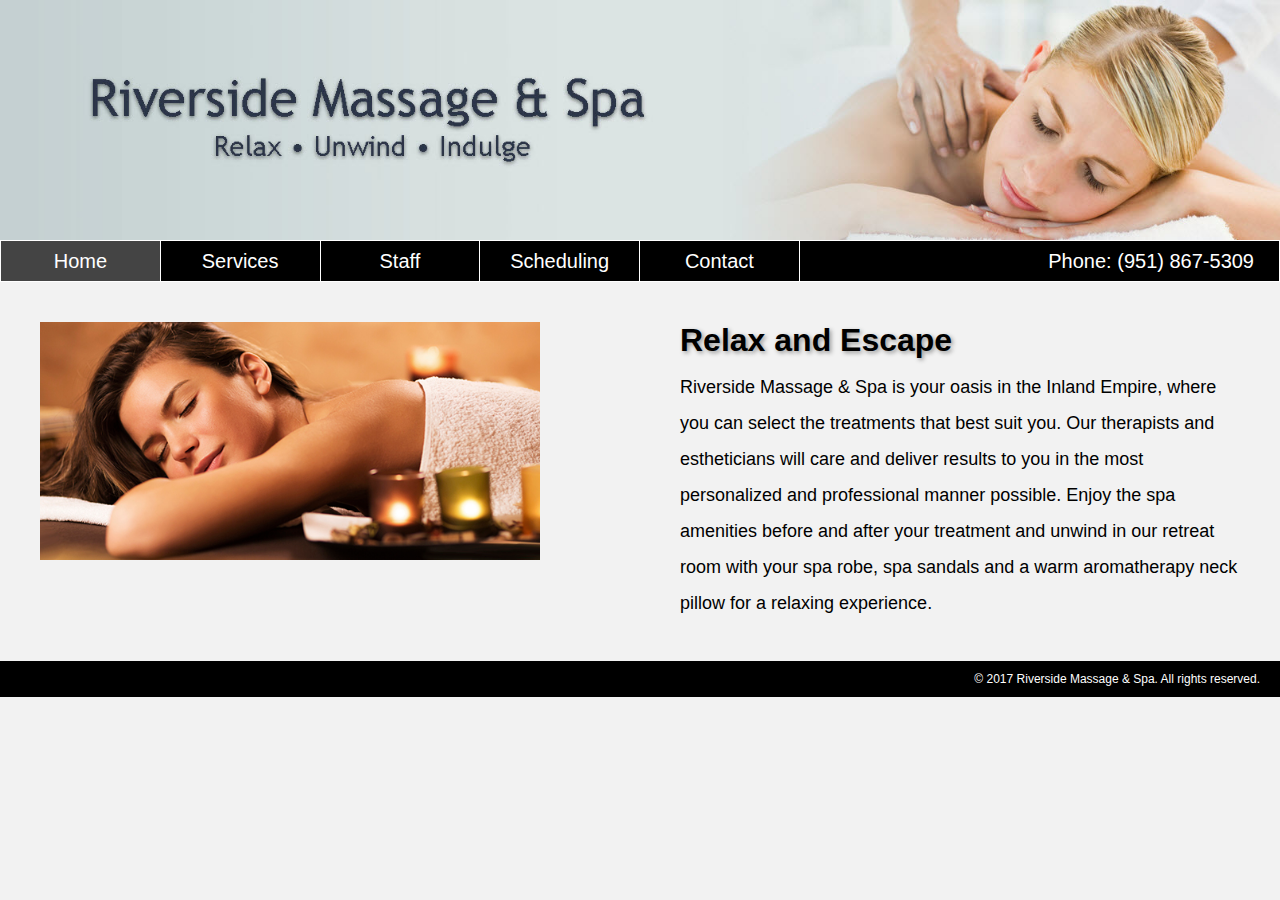
<file: index.html>
<!DOCTYPE html>
<html lang="en">
	<head>
		<meta charset="utf-8">
		<meta name="viewport" content="width=device-width, initial-scale=1">
		
		<title>Riverside Massage &amp; Spa</title>
		
		<link href="css/myStyles.css" rel="stylesheet">
	</head>
	
	<body>
		<header>
			<img src="images/riverside-massage-and-spa-masthead.jpg" alt="Riverside Massage & Spa" id="masthead">
		</header>
		<nav>
			<div class="navButton active"><a href="index.html">Home</a></div>
			<div class="navButton"><a href="services.html">Services</a></div>
			<div class="navButton"><a href="staff.html">Staff</a></div>
			<div class="navButton"><a href="scheduling.html">Scheduling</a></div>
			<div class="navButton"><a href="contact.html">Contact</a></div>
			<div class="navPhone">Phone: (951) 867-5309</div>
		</nav>
		<main class="clearfix">
			<div id="colLeft">
				<img src="images/spa-landing-page-teaser.jpg" alt="Woman getting massage">
			</div>
			<div id="colRight">
				<h1>Relax and Escape</h1>
				<p>Riverside Massage &amp; Spa is your oasis in the Inland Empire, where you can select the treatments that best suit you. Our therapists and estheticians will care and deliver results to you in the most personalized and professional manner possible. Enjoy the spa amenities before and after your treatment and unwind in our retreat room with your spa robe, spa sandals and a warm aromatherapy neck pillow for a relaxing experience.</p>
			</div>
		</main>
		<footer class="clearfix">
			<p>&copy; 2017 Riverside Massage &amp; Spa. All rights reserved.</p>
		</footer>
	</body>
</html>
</file>
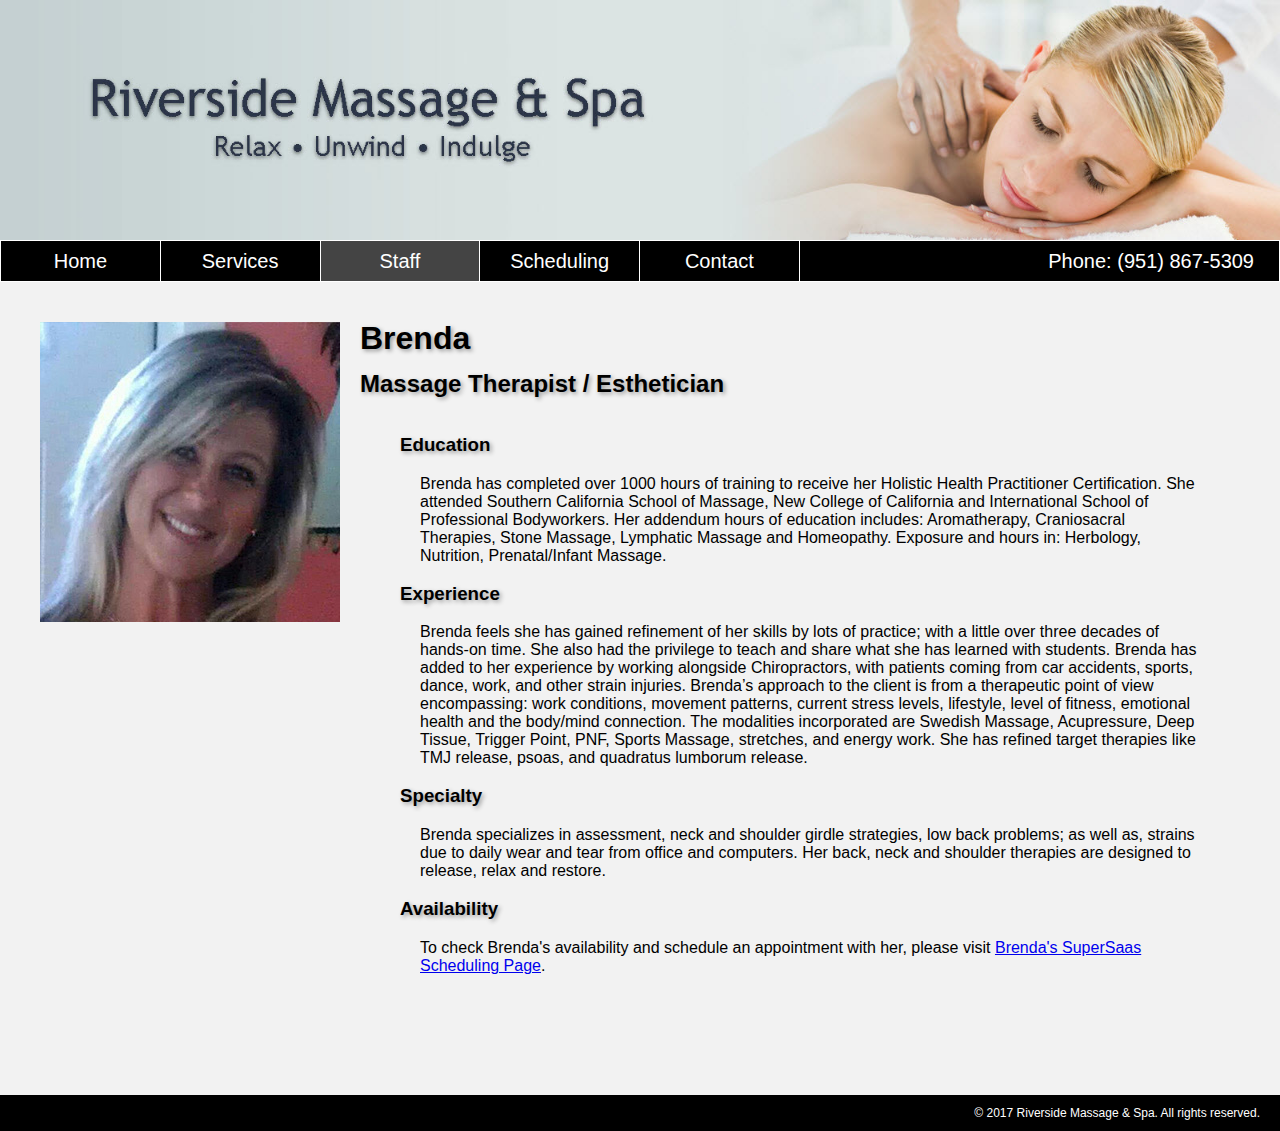
<file: brenda.html>
<!DOCTYPE html>
<html lang="en">
	<head>
		<meta charset="utf-8">
		<meta name="viewport" content="width=device-width, initial-scale=1">
		
		<title>Riverside Massage &amp; Spa Staff - Brenda</title>
		
		<link href="css/myStyles.css" rel="stylesheet">
	</head>
	
	<body>
		<header>
			<img src="images/riverside-massage-and-spa-masthead.jpg" alt="Riverside Massage & Spa" id="masthead">
		</header>
		<nav>
			<div class="navButton"><a href="index.html">Home</a></div>
			<div class="navButton"><a href="services.html">Services</a></div>
			<div class="navButton active"><a href="staff.html">Staff</a></div>
			<div class="navButton"><a href="scheduling.html">Scheduling</a></div>
			<div class="navButton"><a href="contact.html">Contact</a></div>
			<div class="navPhone">Phone: (951) 867-5309</div>
		</nav>
		<main class="clearfix bio">
			<img src="images/brenda.jpg" alt="brenda">
			<h1>Brenda</h1><br>
			<h2>Massage Therapist / Esthetician</h2>
			<div id="bioSections">
				<div class="section">
					<h3>Education</h3>
					<p>Brenda has completed over 1000 hours of training to receive her Holistic Health Practitioner Certification.  She attended Southern California School of Massage, New College of California and International School of Professional  Bodyworkers. Her addendum hours of education includes: Aromatherapy, Craniosacral Therapies, Stone Massage, Lymphatic Massage and Homeopathy. Exposure and hours in: Herbology, Nutrition, Prenatal/Infant Massage.</p>
				
					<h3>Experience</h3>
					<p>Brenda feels she has gained refinement of her skills by lots of practice; with a little over three decades of hands-on time. She also had the privilege to teach and share what she has learned with students. Brenda has added to her experience by working alongside Chiropractors, with patients coming from car accidents, sports, dance, work, and other strain injuries. Brenda’s approach to the client is from a therapeutic point of view encompassing: work conditions, movement patterns, current stress levels, lifestyle, level of fitness, emotional health and the body/mind connection. The modalities incorporated are Swedish Massage, Acupressure, Deep Tissue, Trigger Point, PNF, Sports Massage, stretches, and energy work. She has refined target therapies like TMJ release, psoas, and quadratus lumborum release.</p>
					
					<h3>Specialty</h3>
					<p>Brenda specializes in assessment, neck and shoulder girdle strategies, low back problems; as well as, strains due to daily wear and tear from office and computers. Her back, neck and shoulder therapies are designed to release, relax and restore.</p>
					
					<h3>Availability</h3>
					<p>To check Brenda's availability and schedule an appointment with her, please visit <a href="http://www.supersaas.com/schedule/Riverside-Massage-and-Spa/Brenda">Brenda's SuperSaas Scheduling Page</a>.
				</div>
			</div>
		</main>
		<footer class="clearfix">
			<p>&copy; 2017 Riverside Massage &amp; Spa. All rights reserved.</p>
		</footer>
	</body>
</html>
</file>
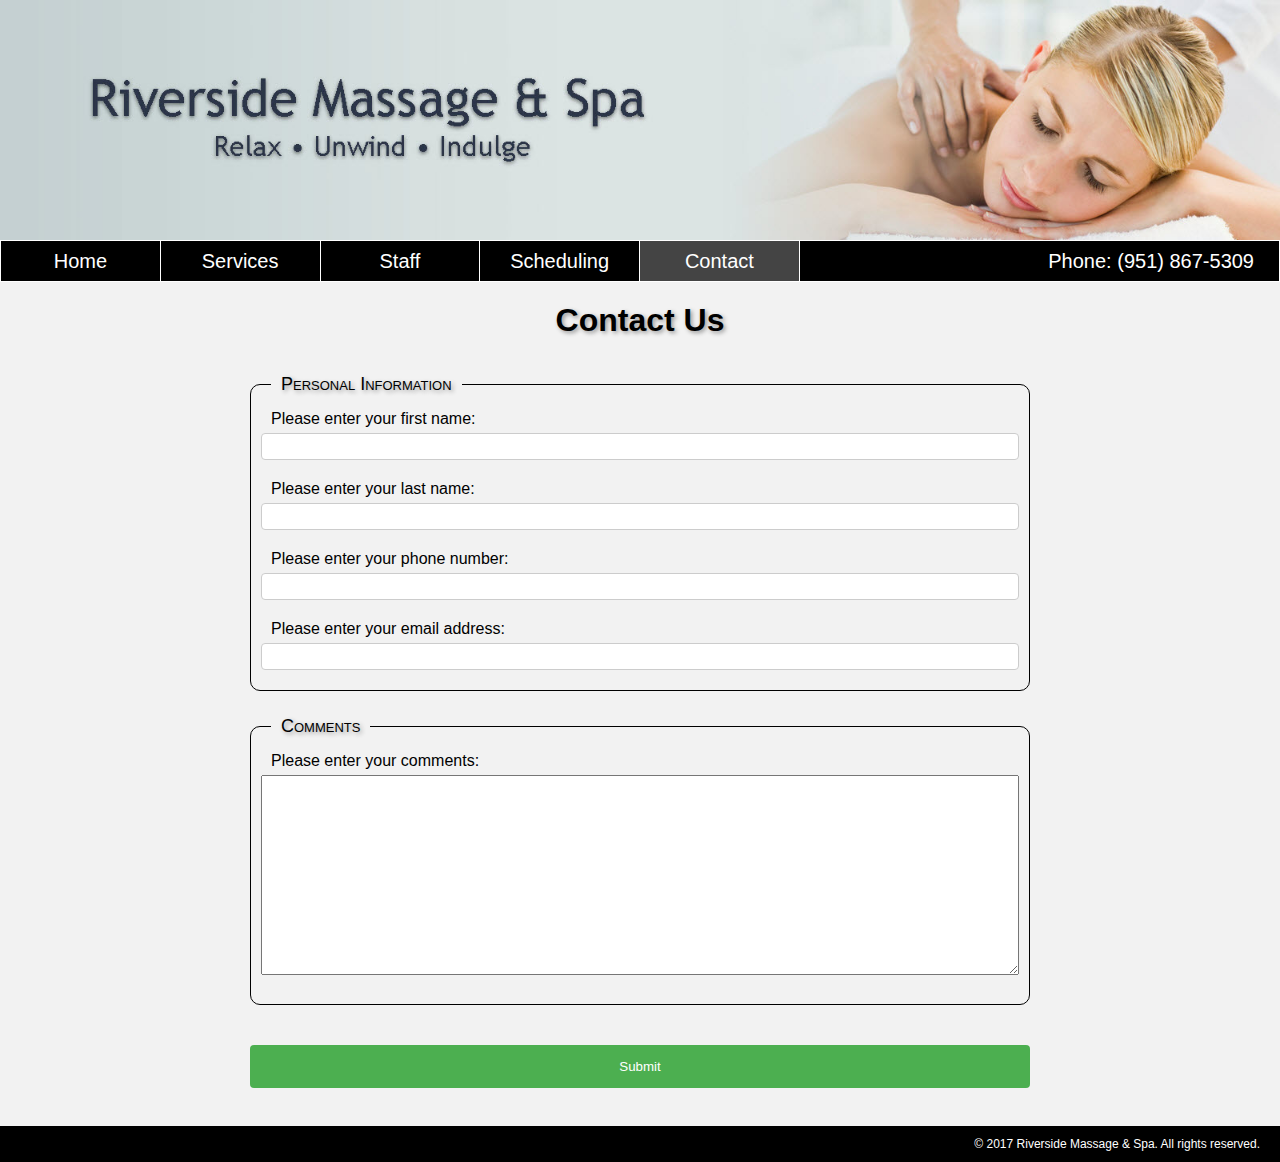
<file: contact.html>
<!DOCTYPE html>
<html lang="en">
	<head>
		<meta charset="utf-8">
		<meta name="viewport" content="width=device-width, initial-scale=1">
		
		<title>Riverside Massage &amp; Spa Contact Form</title>
		
		<link href="css/myStyles.css" rel="stylesheet">
	</head>
	
	<body>
		<header>
			<img src="images/riverside-massage-and-spa-masthead.jpg" alt="Riverside Massage & Spa" id="masthead">
		</header>
		<nav>
			<div class="navButton"><a href="index.html">Home</a></div>
			<div class="navButton"><a href="services.html">Services</a></div>
			<div class="navButton"><a href="staff.html">Staff</a></div>
			<div class="navButton"><a href="scheduling.html">Scheduling</a></div>
			<div class="navButton active"><a href="contact.html">Contact</a></div>
			<div class="navPhone">Phone: (951) 867-5309</div>
		</nav>
		<main class="clearfix contact">
			<div class="formContact">
				<h1>Contact Us</h1>
				<form action="index.html" method="post"> 
					<fieldset>
						<legend>Personal Information</legend>
					
						<label for="firstName">Please enter your first name:</label>
						<input type="text" id="firstName" name="firstName" required>
						
						<label for="lastName">Please enter your last name:</label>
						<input type="text" id="lastName" name="lastName" required>
						
						<label for="phone">Please enter your phone number:</label>
						<input type="tel" id="phone" name="phone" required>
						
						<label for="email">Please enter your email address:</label>
						<input type="email" id="email" name="email" required>
					</fieldset>
					
					<fieldset>
						<legend>Comments</legend>
					
						<label for="comments">Please enter your comments:</label>
						<textarea id="comments" name="comments" required></textarea>
					</fieldset>
					
					<input type="submit" value="Submit">
					
				</form>
			</div>
		</main>
		<footer class="clearfix">
			<p>&copy; 2017 Riverside Massage &amp; Spa. All rights reserved.</p>
		</footer>
	</body>
</html>
</file>
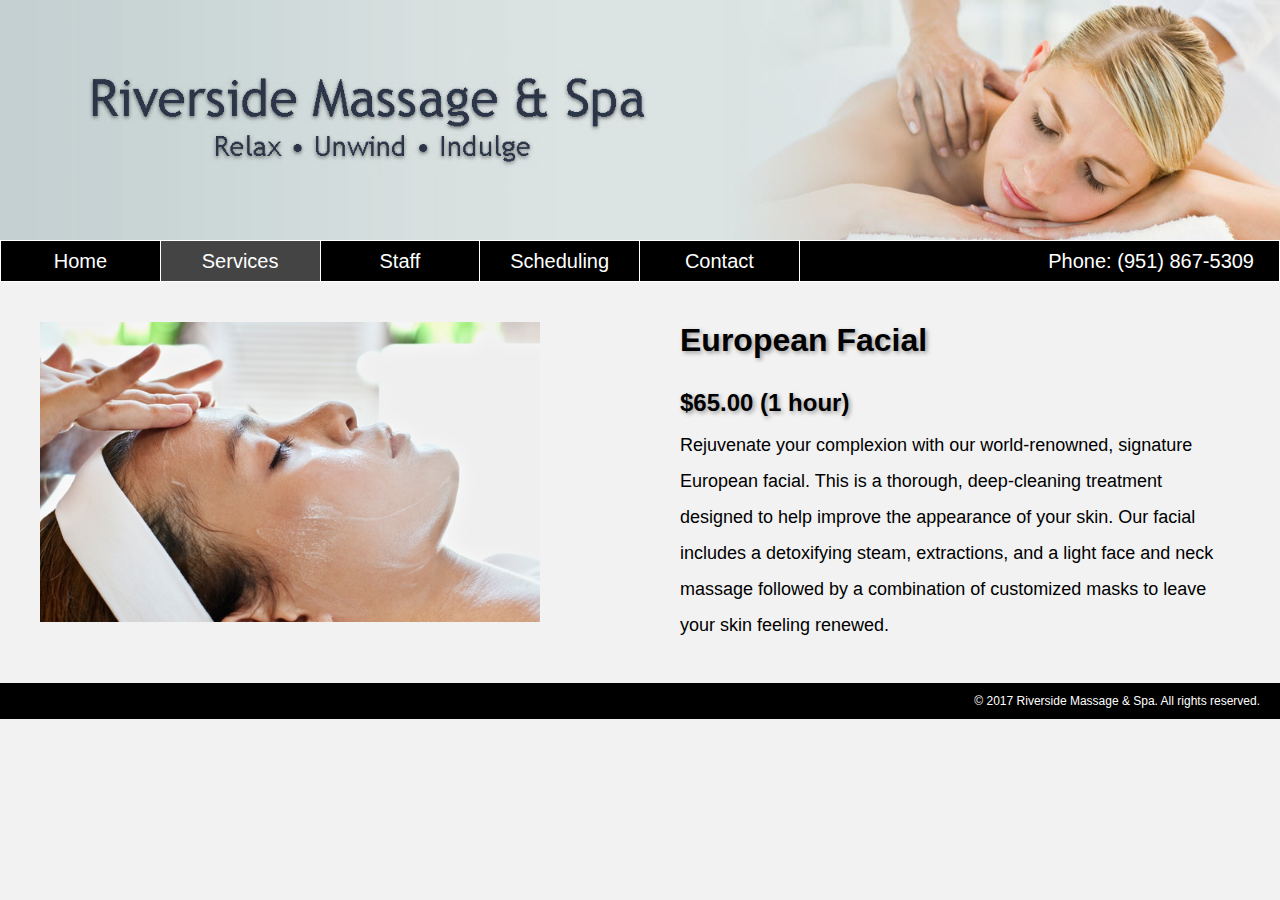
<file: facial.html>
<!DOCTYPE html>
<html lang="en">
	<head>
		<meta charset="utf-8">
		<meta name="viewport" content="width=device-width, initial-scale=1">
		
		<title>Riverside Massage &amp; Spa European Facial</title>
		
		<link href="css/myStyles.css" rel="stylesheet">
	</head>
	
	<body>
		<header>
			<img src="images/riverside-massage-and-spa-masthead.jpg" alt="Riverside Massage & Spa" id="masthead">
		</header>
		<nav>
			<div class="navButton"><a href="index.html">Home</a></div>
			<div class="navButton active"><a href="services.html">Services</a></div>
			<div class="navButton"><a href="staff.html">Staff</a></div>
			<div class="navButton"><a href="scheduling.html">Scheduling</a></div>
			<div class="navButton"><a href="contact.html">Contact</a></div>
			<div class="navPhone">Phone: (951) 867-5309</div>
		</nav>
		<main class="clearfix">
			<div id="colLeft">
				<img src="images/european-facial.jpg" alt="European Facial">
			</div>
			<div id="colRight">
				<h1>European Facial</h1>
				<h2>$65.00 (1 hour)</h2>
				<p>Rejuvenate your complexion with our world-renowned, signature European facial. This is a thorough, deep-cleaning treatment designed to help improve the appearance of your skin. Our facial includes a detoxifying steam, extractions, and a light face and neck massage followed by a combination of customized masks to leave your skin feeling renewed.</p>
			</div>
		</main>
		<footer class="clearfix">
			<p>&copy; 2017 Riverside Massage &amp; Spa. All rights reserved.</p>
		</footer>
	</body>
</html>
</file>
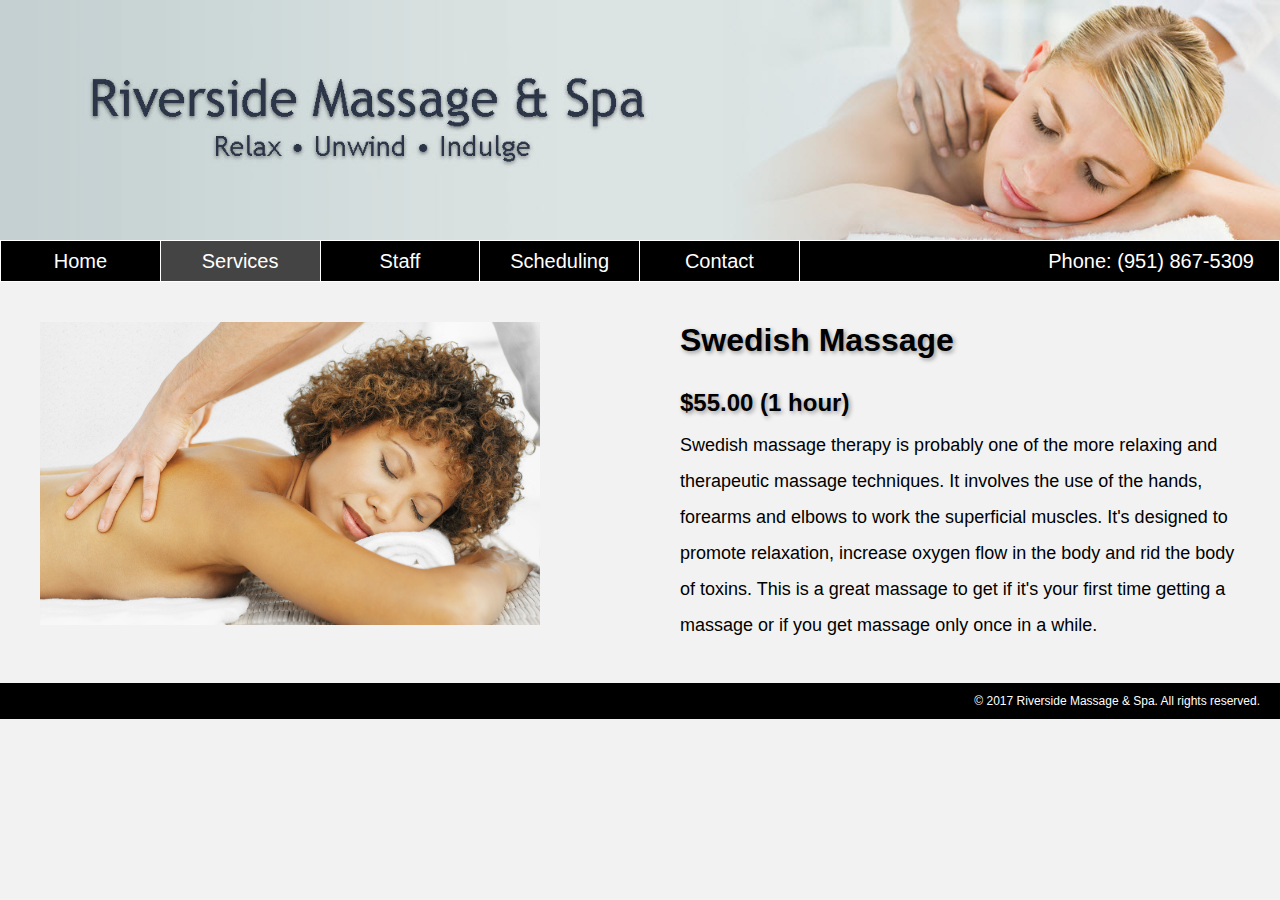
<file: massage.html>
<!DOCTYPE html>
<html lang="en">
	<head>
		<meta charset="utf-8">
		<meta name="viewport" content="width=device-width, initial-scale=1">
		
		<title>Riverside Massage &amp; Spa Swedish Massage</title>
		
		<link href="css/myStyles.css" rel="stylesheet">
	</head>
	
	<body>
		<header>
			<img src="images/riverside-massage-and-spa-masthead.jpg" alt="Riverside Massage & Spa" id="masthead">
		</header>
		<nav>
			<div class="navButton"><a href="index.html">Home</a></div>
			<div class="navButton active"><a href="services.html">Services</a></div>
			<div class="navButton"><a href="staff.html">Staff</a></div>
			<div class="navButton"><a href="scheduling.html">Scheduling</a></div>
			<div class="navButton"><a href="contact.html">Contact</a></div>
			<div class="navPhone">Phone: (951) 867-5309</div>
		</nav>
		<main class="clearfix">
			<div id="colLeft">
				<img src="images/swedish-massage.jpg" alt="Swedish Massage">
			</div>
			<div id="colRight">
				<h1>Swedish Massage</h1>
				<h2>$55.00 (1 hour)</h2>
				<p>Swedish massage therapy is probably one of the more relaxing and therapeutic massage techniques. It involves the use of the hands, forearms and elbows to work the superficial muscles. It's designed to promote relaxation, increase oxygen flow in the body and rid the body of toxins. This is a great massage to get if it's your first time getting a massage or if you get massage only once in a while.</p>
			</div>
		</main>
		<footer class="clearfix">
			<p>&copy; 2017 Riverside Massage &amp; Spa. All rights reserved.</p>
		</footer>
	</body>
</html>
</file>
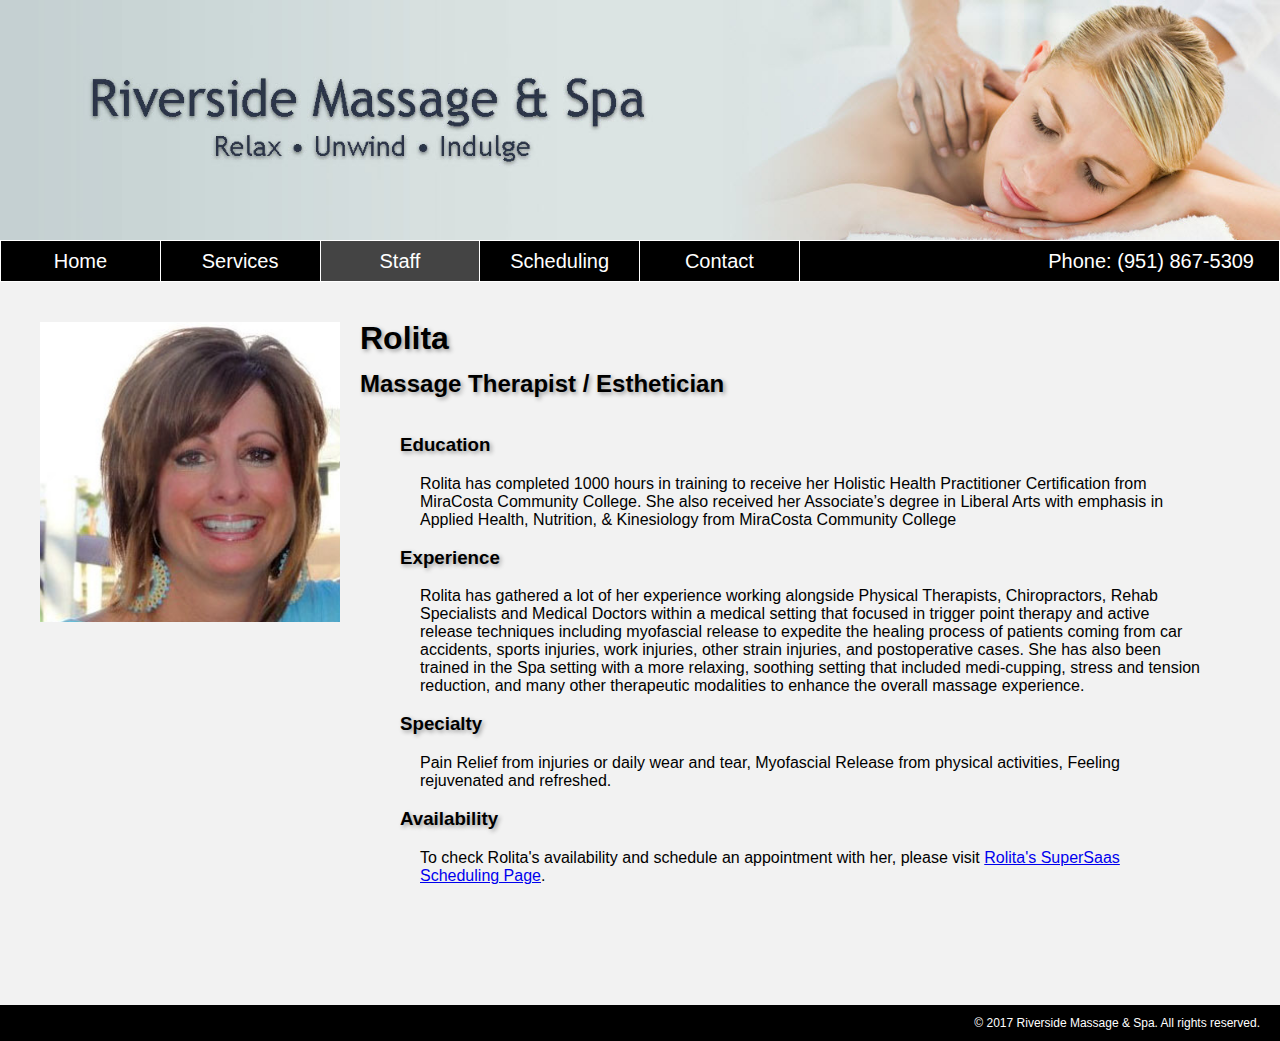
<file: rolita.html>
<!DOCTYPE html>
<html lang="en">
	<head>
		<meta charset="utf-8">
		<meta name="viewport" content="width=device-width, initial-scale=1">
		
		<title>Riverside Massage &amp; Spa Staff - Rolita</title>
		
		<link href="css/myStyles.css" rel="stylesheet">
	</head>
	
	<body>
		<header>
			<img src="images/riverside-massage-and-spa-masthead.jpg" alt="Riverside Massage & Spa" id="masthead">
		</header>
		<nav>
			<div class="navButton"><a href="index.html">Home</a></div>
			<div class="navButton"><a href="services.html">Services</a></div>
			<div class="navButton active"><a href="staff.html">Staff</a></div>
			<div class="navButton"><a href="scheduling.html">Scheduling</a></div>
			<div class="navButton"><a href="contact.html">Contact</a></div>
			<div class="navPhone">Phone: (951) 867-5309</div>
		</nav>
		<main class="clearfix bio">
			<img src="images/rolita.jpg" alt="Rolita">
			<h1>Rolita</h1><br>
			<h2>Massage Therapist / Esthetician</h2>
			<div id="bioSections">
				<div class="section">
					<h3>Education</h3>
					<p>Rolita has completed 1000 hours in training to receive her Holistic Health Practitioner Certification from MiraCosta Community College.  She also received her Associate’s degree in Liberal Arts with emphasis in Applied Health, Nutrition, &amp; Kinesiology from MiraCosta Community College</p>
				
					<h3>Experience</h3>
					<p>Rolita has gathered a lot of her experience working alongside Physical Therapists, Chiropractors, Rehab Specialists and Medical Doctors within a medical setting that focused in trigger point therapy and active release techniques including myofascial release to expedite the healing process of patients coming from car accidents, sports injuries, work injuries, other strain injuries, and postoperative cases. She has also been trained in the Spa setting with a more relaxing, soothing setting that included medi-cupping, stress and tension reduction, and many other therapeutic modalities to enhance the overall massage experience.</p>
					
					<h3>Specialty</h3>
					<p>Pain Relief from injuries or daily wear and tear, Myofascial Release from physical activities, Feeling rejuvenated and refreshed.</p>
					
					<h3>Availability</h3>
					<p>To check Rolita's availability and schedule an appointment with her, please visit <a href="http://www.supersaas.com/schedule/Riverside-Massage-and-Spa/Rolita">Rolita's SuperSaas Scheduling Page</a>.
				</div>
			</div>
		</main>
		<footer class="clearfix">
			<p>&copy; 2017 Riverside Massage &amp; Spa. All rights reserved.</p>
		</footer>
	</body>
</html>
</file>
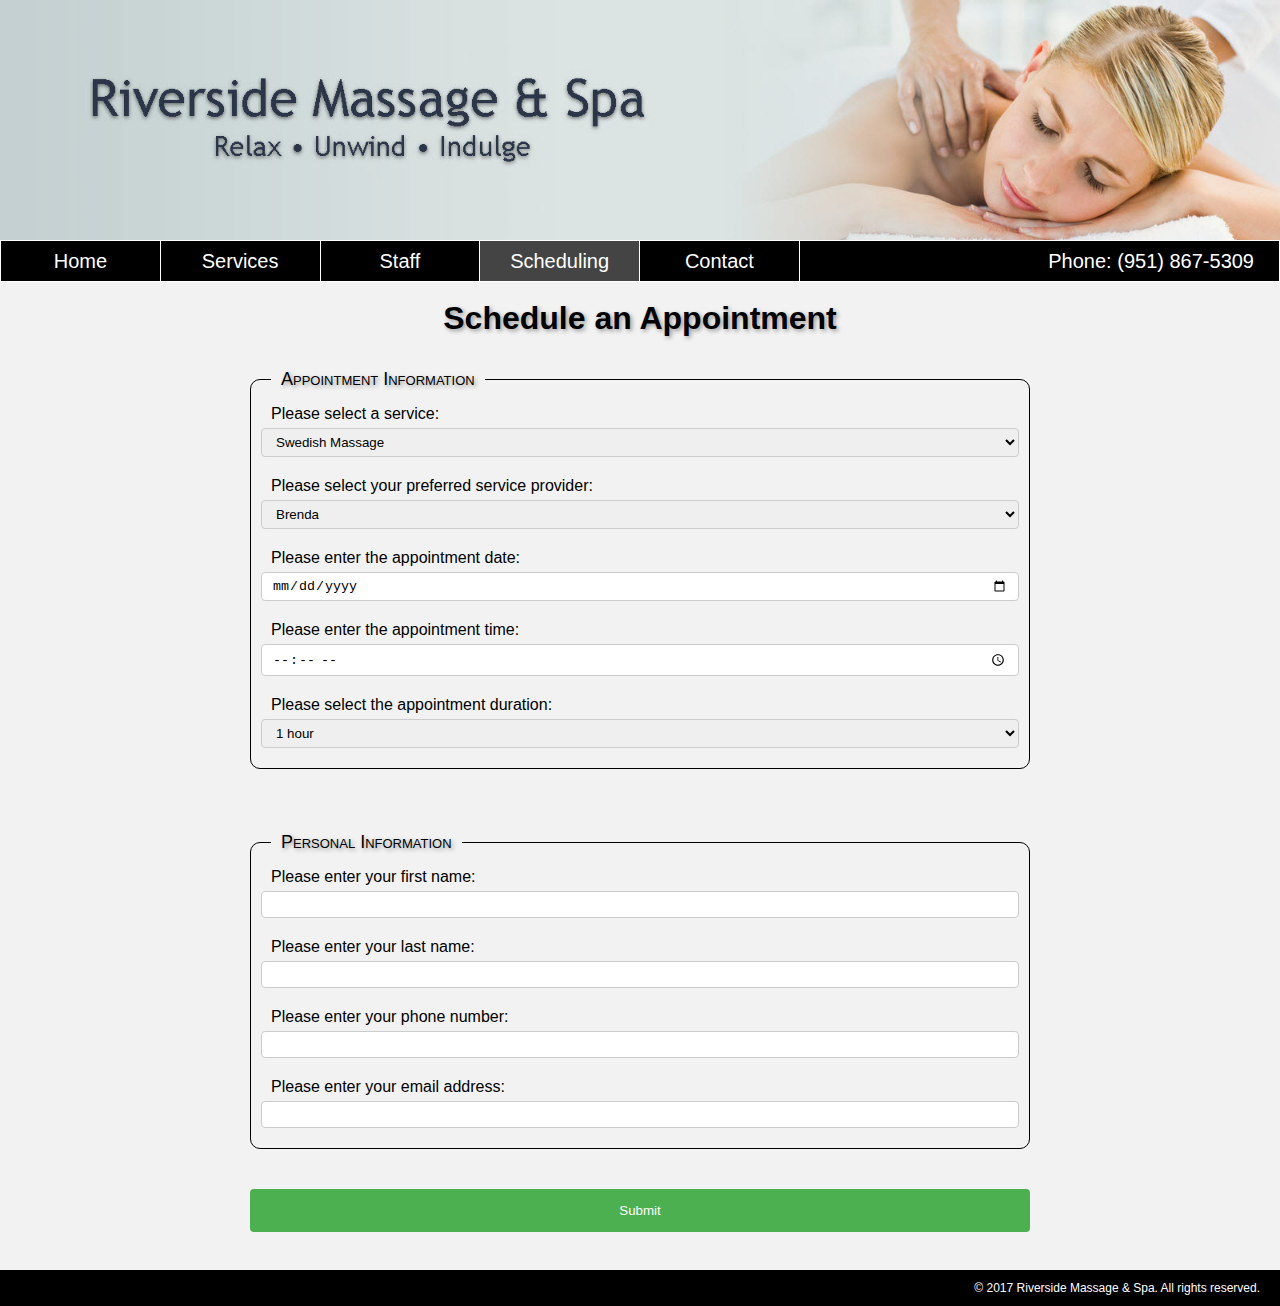
<file: scheduling.html>
<!DOCTYPE html>
<html lang="en">
	<head>
		<meta charset="utf-8">
		<meta name="viewport" content="width=device-width, initial-scale=1">
		
		<title>Riverside Massage &amp; Spa Schedule an Appointment</title>
		
		<link href="css/myStyles.css" rel="stylesheet">
	</head>
	
	<body>
		<header>
			<img src="images/riverside-massage-and-spa-masthead.jpg" alt="Riverside Massage & Spa" id="masthead">
		</header>
		<nav>
			<div class="navButton"><a href="index.html">Home</a></div>
			<div class="navButton"><a href="services.html">Services</a></div>
			<div class="navButton"><a href="staff.html">Staff</a></div>
			<div class="navButton active"><a href="scheduling.html">Scheduling</a></div>
			<div class="navButton"><a href="contact.html">Contact</a></div>
			<div class="navPhone">Phone: (951) 867-5309</div>
		</nav>
		<main class="clearfix schedule">
			<div class="formScheduling">
				<h1>Schedule an Appointment</h1>
				<form action="index.html" method="post"> 
					<fieldset>
						<legend>Appointment Information</legend>
					
						<label for="service">Please select a service:</label>
						<select id="service" name="service">
							<option value="massage">Swedish Massage</option>
							<option value="facial">European Facial</option>
							<option value="both">Massage and Facial</option>
						</select>
						
						<label for="staff">Please select your preferred service provider:</label>
						<select id="staff" name="staff">
							<option value="massage">Brenda</option>
							<option value="facial">Rolita</option>
							<option value="both">No Prefference</option>
						</select>
						
						<label for="apptDate">Please enter the appointment date:</label>
						<input type="date" id="apptDate" name="apptDate" required>
						
						<label for="apptTime">Please enter the appointment time:</label>
						<input type="time" id="apptTime" name="apptTime" required>
						
						<label for="length">Please select the appointment duration:</label>
						<select id="length" name="length">
							<option value="hours1">1 hour</option>
							<option value="hours2">2 hours</option>
						</select>
					</fieldset>
					
					<p>&nbsp;</p>
					
					<fieldset>
						<legend>Personal Information</legend>
					
						<label for="firstName">Please enter your first name:</label>
						<input type="text" id="firstName" name="firstName" required>
						
						<label for="lastName">Please enter your last name:</label>
						<input type="text" id="lastName" name="lastName" required>
						
						<label for="phone">Please enter your phone number:</label>
						<input type="tel" id="phone" name="phone" required>
						
						<label for="email">Please enter your email address:</label>
						<input type="email" id="email" name="email" required>
					</fieldset>
					
					<input type="submit" value="Submit">
					
				</form>
			</div>
		</main>
		<footer class="clearfix">
			<p>&copy; 2017 Riverside Massage &amp; Spa. All rights reserved.</p>
		</footer>
	</body>
</html>
</file>
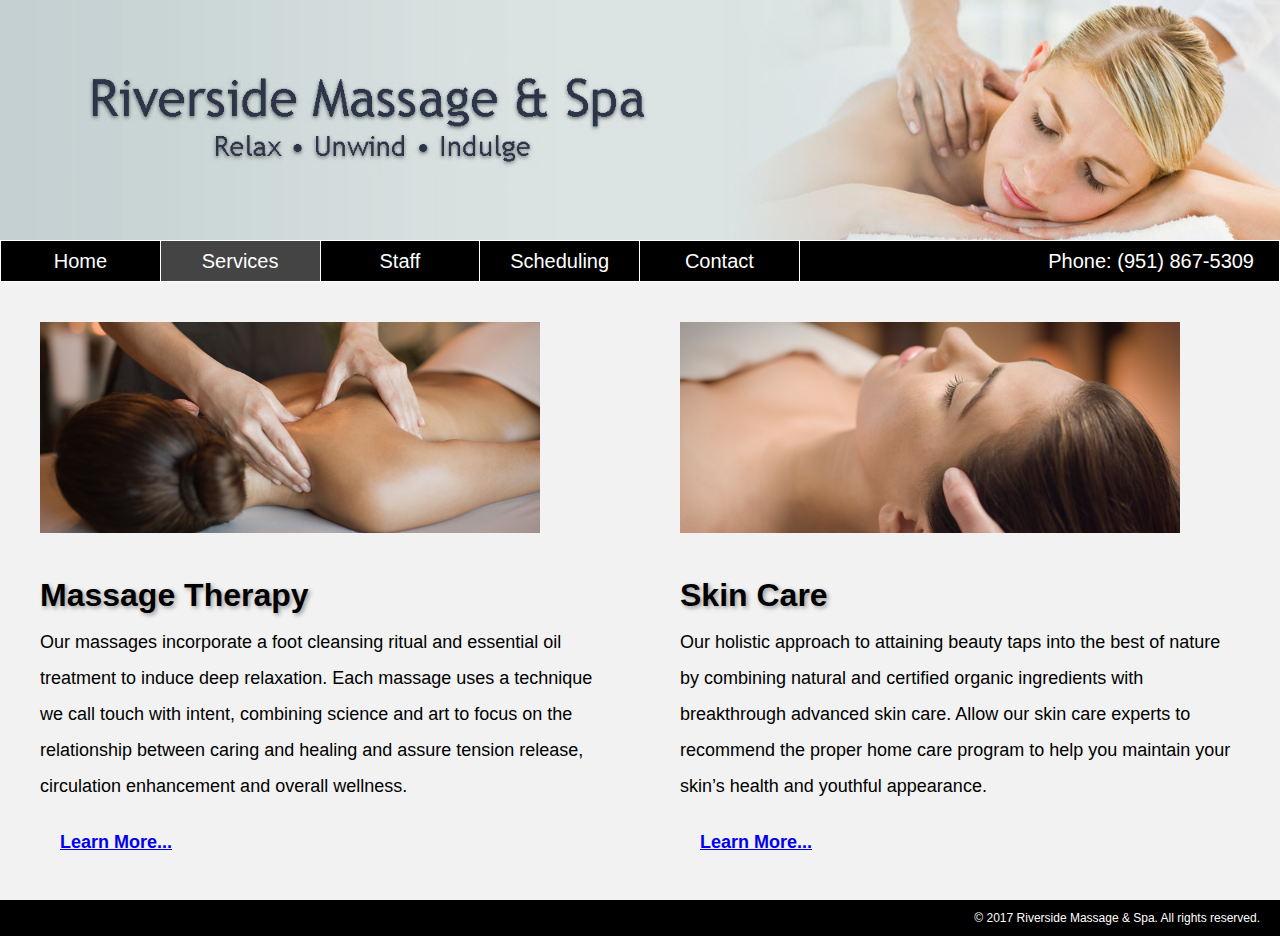
<file: services.html>
<!DOCTYPE html>
<html lang="en">
	<head>
		<meta charset="utf-8">
		<meta name="viewport" content="width=device-width, initial-scale=1">
		
		<title>Riverside Massage &amp; Spa Services</title>
		
		<link href="css/myStyles.css" rel="stylesheet">
	</head>
	
	<body>
		<header>
			<img src="images/riverside-massage-and-spa-masthead.jpg" alt="Riverside Massage & Spa" id="masthead">
		</header>
		<nav>
			<div class="navButton"><a href="index.html">Home</a></div>
			<div class="navButton active"><a href="services.html">Services</a></div>
			<div class="navButton"><a href="staff.html">Staff</a></div>
			<div class="navButton"><a href="scheduling.html">Scheduling</a></div>
			<div class="navButton"><a href="contact.html">Contact</a></div>
			<div class="navPhone">Phone: (951) 867-5309</div>
		</nav>
		<main class="clearfix">
			<div id="colLeft" class="services">
				<img src="images/MassageHeader.jpg" alt="Massage Therapy">
				<h1>Massage Therapy</h1>
				<p>Our massages incorporate a foot cleansing ritual and essential oil treatment to induce deep relaxation. Each massage uses a technique we call touch with intent, combining science and art to focus on the relationship between caring and healing and assure tension release, circulation enhancement and overall wellness.</p>
				<p class="learnMore"><a href="massage.html">Learn More...</a></p>
			</div>
			<div id="colRight" class="services">
				<img src="images/SkinTreatHeader.jpg" alt="Skin Care">
				<h1>Skin Care</h1>
				<p>Our holistic approach to attaining beauty taps into the best of nature by combining natural and certified organic ingredients with breakthrough advanced skin care. Allow our skin care experts to recommend the proper home care program to help you maintain your skin’s health and youthful appearance.</p>
				<p class="learnMore"><a href="facial.html">Learn More...</a></p>
			</div>
		</main>
		<footer class="clearfix">
			<p>&copy; 2017 Riverside Massage &amp; Spa. All rights reserved.</p>
		</footer>
	</body>
</html>
</file>
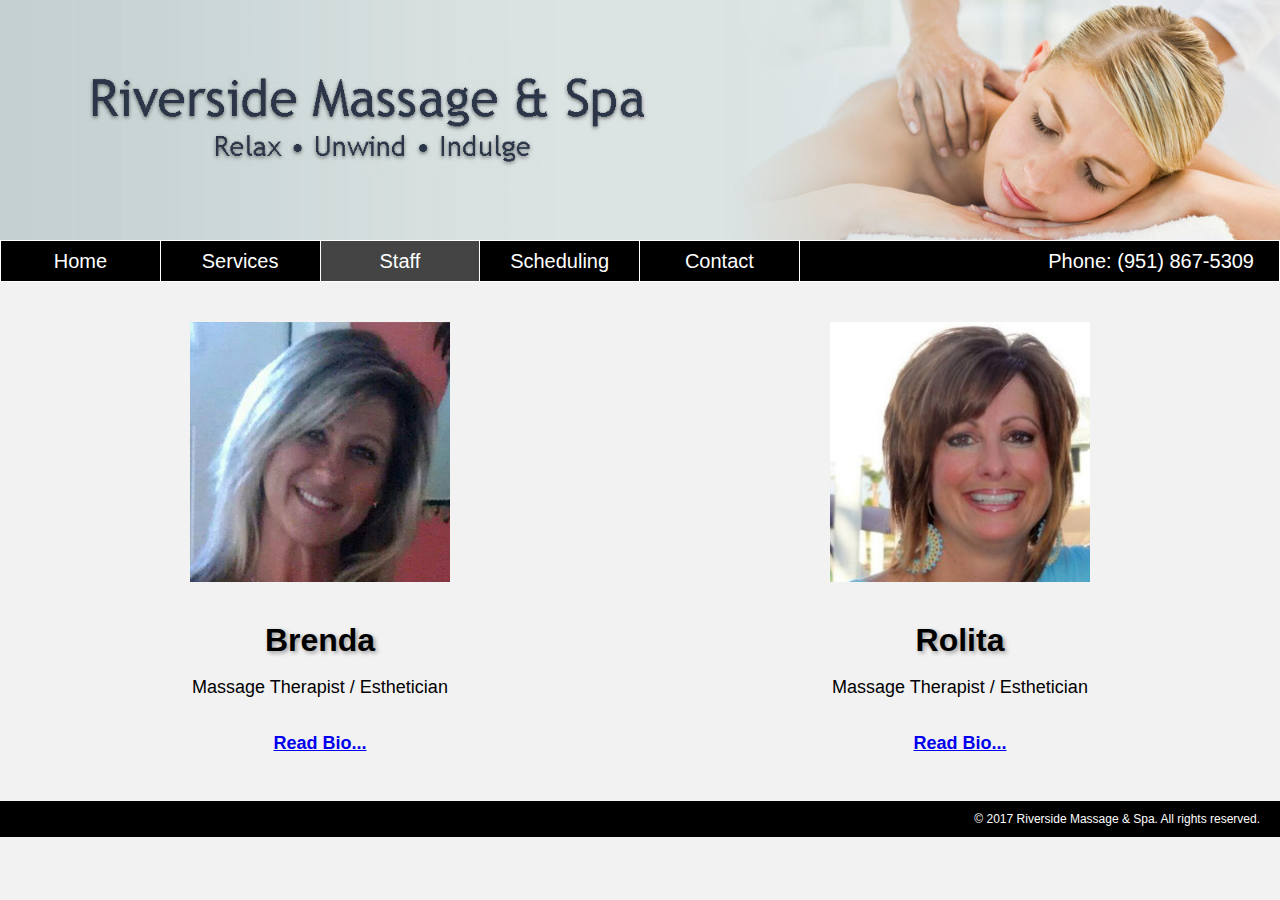
<file: staff.html>
<!DOCTYPE html>
<html lang="en">
	<head>
		<meta charset="utf-8">
		<meta name="viewport" content="width=device-width, initial-scale=1">
		
		<title>Riverside Massage &amp; Spa Staff</title>
		
		<link href="css/myStyles.css" rel="stylesheet">
	</head>
	
	<body>
		<header>
			<img src="images/riverside-massage-and-spa-masthead.jpg" alt="Riverside Massage & Spa" id="masthead">
		</header>
		<nav>
			<div class="navButton"><a href="index.html">Home</a></div>
			<div class="navButton"><a href="services.html">Services</a></div>
			<div class="navButton active"><a href="staff.html">Staff</a></div>
			<div class="navButton"><a href="scheduling.html">Scheduling</a></div>
			<div class="navButton"><a href="contact.html">Contact</a></div>
			<div class="navPhone">Phone: (951) 867-5309</div>
		</nav>
		<main class="clearfix">
			<div id="colLeft" class="staff">
				<img src="images/brenda.jpg" alt="Brenda" id="Brenda">
				<h1>Brenda</h1>
				<p>Massage Therapist / Esthetician</p>
				<p class="readBio"><a href="brenda.html">Read Bio...</a></p>
			</div>
			<div id="colRight" class="staff">
				<img src="images/rolita.jpg" alt="Skin Care" id="Rolita">
				<h1>Rolita</h1>
				<p>Massage Therapist / Esthetician</p>
				<p class="learnMore"><a href="rolita.html">Read Bio...</a></p>
			</div>
		</main>
		<footer class="clearfix">
			<p>&copy; 2017 Riverside Massage &amp; Spa. All rights reserved.</p>
		</footer>
	</body>
</html>
</file>
<file: css/myStyles.css>
html {
	margin: 0;
	padding: 0;
	box-sizing: border-box;
}

*, *:before, *:after {
	margin: inherit;
	padding: inherit;
	box-sizing: inherit;
}

body {
	font-family: Verdana, Geneva, sans-serif;
	background-color: #f2f2f2;
}

.clearfix::after {
    content: "";
    clear: both;
    display: table;
}

header img {
	width: 100%;
	float: left;
}

nav {
	background-color: black;
	color: white;
	width: 100%;
	border: 1px solid white;
	font-size: 20px;
	line-height: 2;
	display: flex;
}

.navButton {
	text-align: center;
	float: left;
	border-right: 1px solid white;
	width: 12.5%;
}

.navButton a,
.navButton a:active,
.navButton a:hover,
.navButton a:visited {
	color: white;
	text-decoration: none;
}

.navPhone {
	width: 37.5%;
	text-align: right;
	padding-right: 25px;
}

.active, .navButton:hover {
	background-color: #444444;
}

main {
	display: flex;
	flex-wrap: wrap;
}

#colLeft {
	flex: 1;
	padding: 20px;
	float: left;
}

#colRight {
	flex: 1;
	padding: 20px;
	float: left;
}

#colLeft h1, #colRight h1 {
	padding-bottom: 10px;
	text-shadow: 2px 2px 4px #999999;
}

#colLeft h2, #colRight h2 {
	padding-bottom: 10px;
	text-shadow: 2px 2px 4px #999999;
}

#colLeft p, #colRight p {
	line-height: 2;
	margin-top: 0;
	padding-top: 0;
	font-size: 18px;
}

#colLeft img, .services img {
	width: 90%;
	display: inline-block;
	margin: 0 auto;
}

.learnMore, .readBio {
	font-weight: bold;
}

#colLeft img#Brenda, #colRight img#Rolita {
	width: 50%;
	display: block;
	margin: 0 auto;
}

#colLeft.staff, #colRight.staff {
	text-align: center;
}

.bio {
	display: block;
	padding: 20px;
}

.bio h1, .bio h2, .bio h3,
.schedule h1 {
	padding: 0;
	margin: 0;
	text-shadow: 2px 2px 4px #999999;
	line-height: 1;
}

.bio h1{
	padding-top: 20px;
}

.bio img {
	float: left;
}

#bioSections {
	display: flex;
	flex-wrap: wrap;
}

#bioSections .section {
	flex: 1;
	float: left;
}

.section a {
	margin: 0;
	padding: 0;
}

main.schedule,
main.contact {
	display: block;
}

.schedule h1,
.contact h1 {
	padding: 20px;
	text-align: center;
	text-shadow: 2px 2px 4px #999999;
}

.formScheduling,
.formContact {
    background-color: #f2f2f2;
    padding-bottom: 20px;
}

form {
	width: 800px;
	margin: 0 auto;
	padding: 10px;
}

fieldset {
	border: 1px solid black;
	border-radius: 10px;
	padding: 5px 10px;
	margin-bottom: 20px;
}

legend {
	text-align: left;
	margin: 0 0 0 10px;
	font-variant: small-caps;
	font-size: 18px;
	text-shadow: 2px 2px 4px #999999;
}

label {
	display: block;
	margin: 0;
}

input[type=text], 
input[type=tel], 
input[type=email],
input[type=date],
input[type=time],
select {
    width: 100%;
    margin: 0 0 15px;
    display: inline-block;
    border: 1px solid #ccc;
    border-radius: 4px;
    box-sizing: border-box;
}

input[type=submit] {
    width: 100%;
    background-color: #4CAF50;
    color: white;
    padding: 14px 20px;
    margin: 8px 0;
    border: none;
    border-radius: 4px;
    cursor: pointer;
	margin-top: 20px;
}

input[type=submit]:hover {
    background-color: #45a049;
}

textarea {
	width: 100%;
	height: 200px;
	margin-bottom: 20px;
}

footer {
	clear:both;
	line-height: 3;
	width: 100%;
	background-color: black;
	color: white;
	font-size: 12px;
	text-align: right;
	padding-right: 10px;
}
</file>
